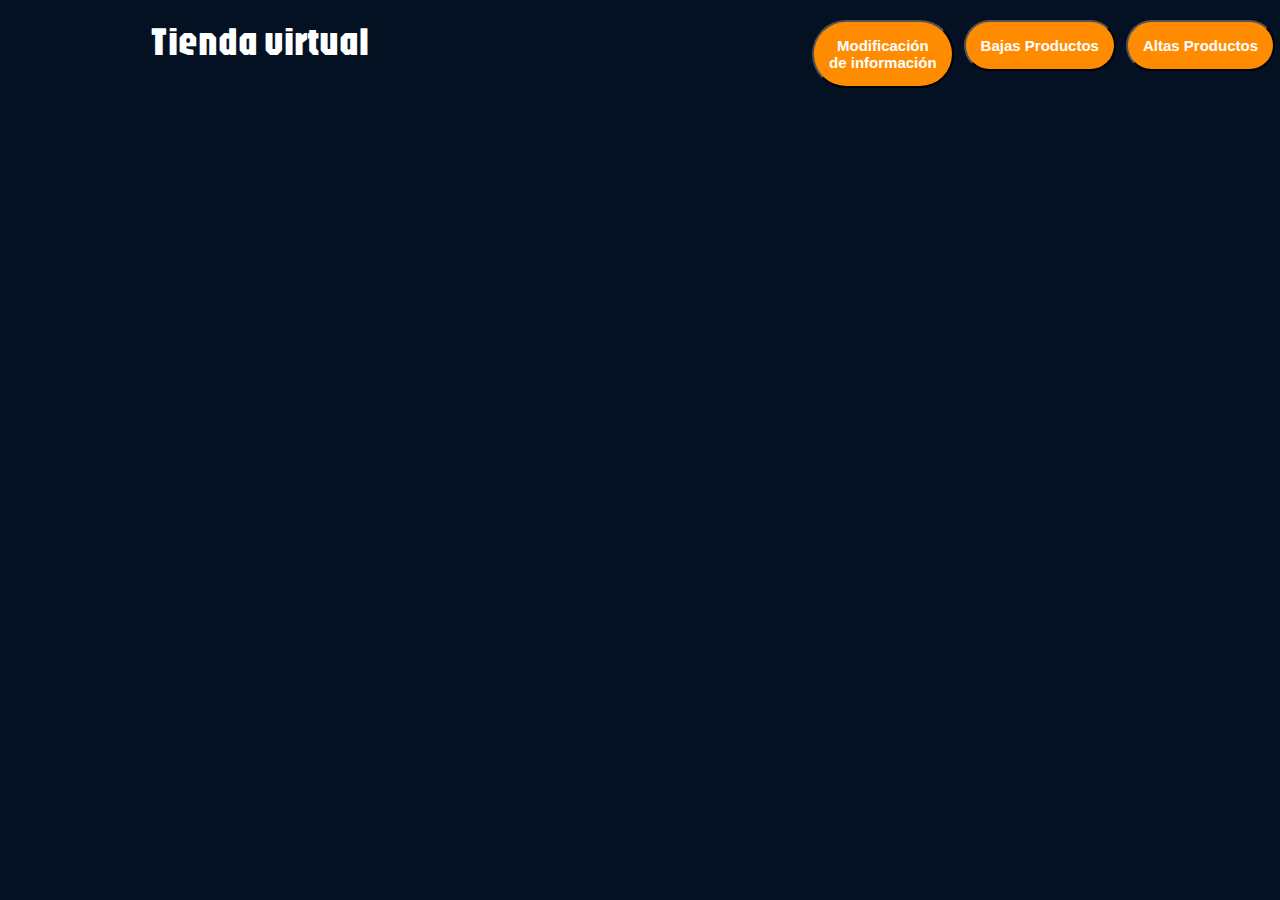
<file: index.html>
<!DOCTYPE html>
<html lang="es">
<head>
    <meta charset="UTF-8">
    <meta name="viewport" content="width=device-width, initial-scale=1.0">
    <title>Tienda virtual</title>
    <link rel="stylesheet" href="css/style-index.css">
</head>
<body>
    <header>
        <h1>
            Tienda virtual
        </h1>
        <nav>
            <button>
                <a href="alta.html">Altas Productos</a>
            </button>
        </nav>
        <nav>
            <button>
                <a href="bajas.html">Bajas Productos</a>
            </button>
        </nav>
        <nav>
            <button>
                <a href="Modificar.html">Modificación <br>
                 de información</a>
            </button>
        </nav>
    </header>

</body>
</html>
</file>
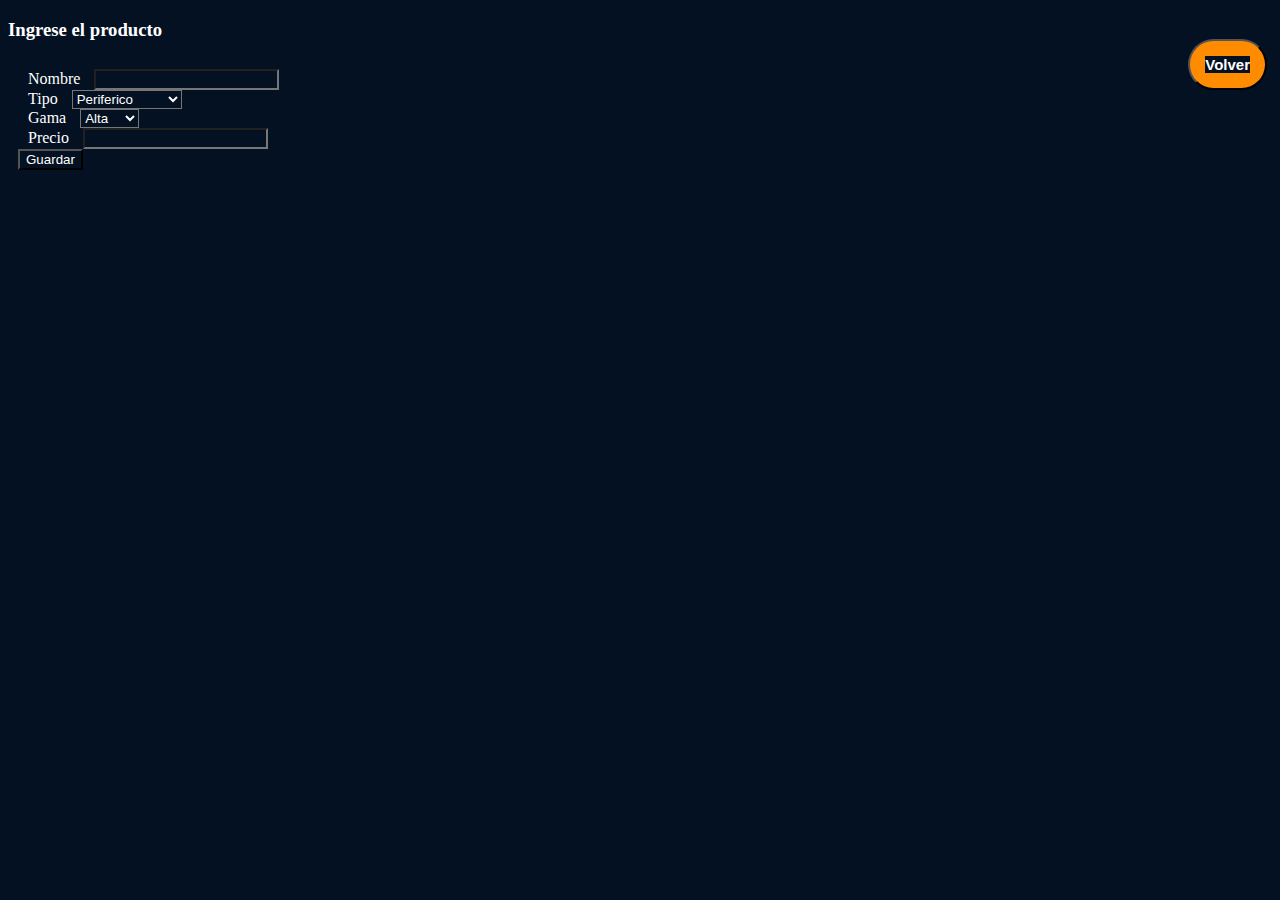
<file: alta.html>
<!DOCTYPE html>
<html lang="en">
<head>
    <meta charset="UTF-8">
    <meta name="viewport" content="width=device-width, initial-scale=1.0">
    <title>Altas</title>
    <link rel="stylesheet" href="css/style.css">
</head>
<body>

    <header>
        <nav>
        <button>
            <a href="index.html">Volver</a>
        </button>
    </nav>
    </header>
    

    <h3>Ingrese el producto </h3>
    
    <form class="back-claro">
        <label>Nombre</label>
        <input type="text"><br>
        <label>Tipo</label>
        <select name="" id="">
            <option value="Periferico">Periferico</option>
            <option value="Componentes">Componentes</option>
            <option value="Computadoras">Computadoras</option>
            <option value="Varios">Varios</option>
        </select><br>
        <label>Gama</label>
        <select name="" id="">
            <option value="Alta">Alta</option>
            <option value="Medio">Media</option>
            <option value="Baja">Baja</option>
        </select><br>
        <label>Precio</label>
        <input type="text"><br>

        <input type="button" value="Guardar">
    </form>
    
</body>
</html>
</file>
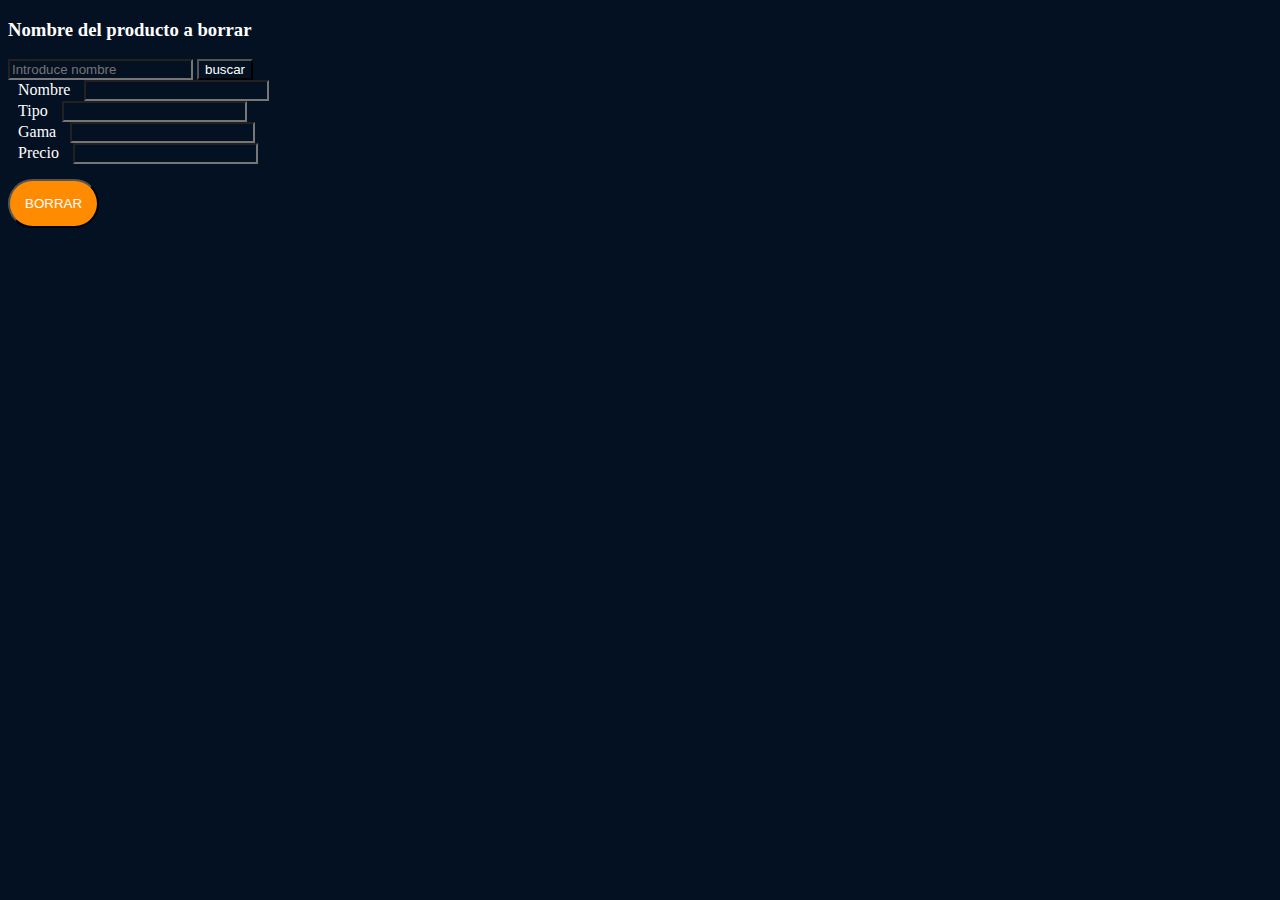
<file: bajas.html>
<!DOCTYPE html>
<html lang="en">
<head>
    <meta charset="UTF-8">
    <meta name="viewport" content="width=device-width, initial-scale=1.0">
    <title>Altas</title>
    <link rel="stylesheet" href="css/style.css">
</head>
<body>

    <h3> Nombre del producto a borrar </h3>
    <form> 
        <input type="text" placeholder="Introduce nombre">
        <input type="button" value="buscar">

    </form>
    <label>Nombre</label>
        <input type="text"><br>
        <label>Tipo</label>
        <input type="text"><br>
        <label>Gama</label>
        <input type="text"><br>
        <label>Precio</label>
        <input type="text"><br>

        <button> BORRAR </button>
</body>
</html>
</file>
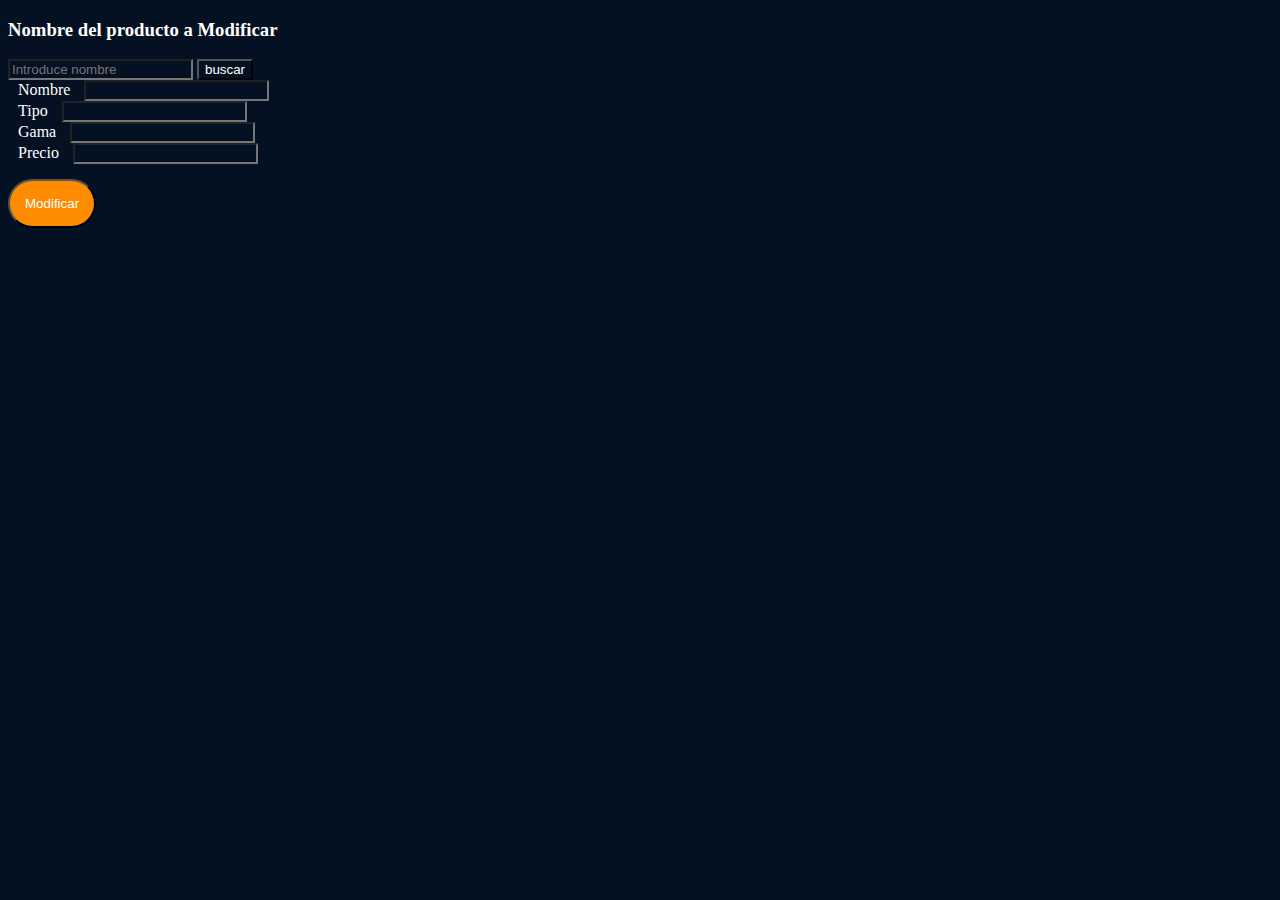
<file: Modificar.html>
<!DOCTYPE html>
<html lang="en">
<head>
    <meta charset="UTF-8">
    <meta name="viewport" content="width=device-width, initial-scale=1.0">
    <title>Modificar</title>
    <link rel="stylesheet" href="css/style.css">
</head>
<body>

    <h3> Nombre del producto a Modificar </h3>
    <form> 
        <input type="text" placeholder="Introduce nombre">
        <input type="button" value="buscar">

    </form>
    <label>Nombre</label>
        <input type="text"><br>
        <label>Tipo</label>
        <input type="text"><br>
        <label>Gama</label>
        <input type="text"><br>
        <label>Precio</label>
        <input type="text"><br>

        <button> Modificar </button>
</body>
</html>
</file>
<file: css/style-index.css>
@import url('https://fonts.googleapis.com/css2?family=Jaro:opsz@6..72&family=Poetsen+One&display=swap');

*{
    margin: 0;
    padding: 0;
    box-sizing: border-box;
}

body{
    background-color: rgb(4, 17, 34);
    color: white;
}


h1{
    float: left;
    margin: 15px;
    margin-left: 150px;
    font-weight: bold;
    font-family: "Jaro", sans-serif;
    font-size: 40px;
    text-align: center;
    align-items: center;
    justify-content: center;
}

nav{
    float: right;
    margin: 5px;
}

button{
    background-color: rgb(255, 140, 0);
    border-radius: 40px;
    padding: 15px;
    margin-top: 15px;
}

a{
    color: white;
    font-weight: bold;
    font-size: 15px;
    text-decoration: none;
}
</file>
<file: css/style.css>
@import url('https://fonts.googleapis.com/css2?family=Jaro:opsz@6..72&family=Poetsen+One&display=swap');
*{
    box-sizing: border-box;
    background-color: #041122;
    color: white;
}

.back-claro{
    text-align: justify;
    padding: 10px;
}

.back-oscuro{
    background-color: #259073;
}

label{
    margin: 10px;
}

nav{
    float: right;
    margin: 5px;
}

button{
    background-color: rgb(255, 140, 0);
    border-radius: 40px;
    padding: 15px;
    margin-top: 15px;
}

a{
    color: white;
    font-weight: bold;
    font-size: 15px;
    text-decoration: none;
}
</file>
